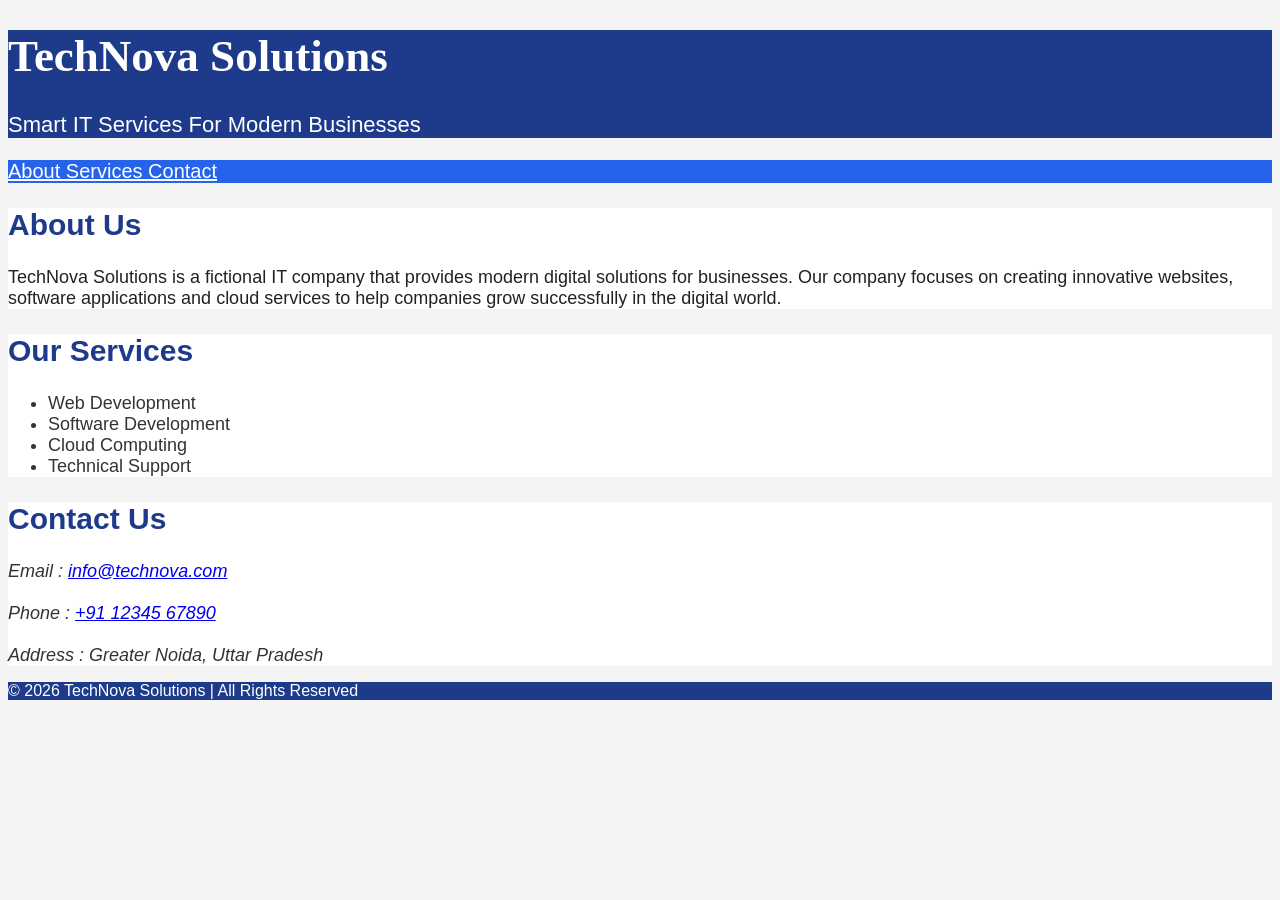
<file: index.html>
<!--
Name: Harsh Kumar
Roll No: 2502901520150
Date: 
-->

<!DOCTYPE html>
<html lang="en">

<head>

    <meta charset="UTF-8">

    <meta name="viewport"
          content="width=device-width, initial-scale=1.0">

    <title>TechNova Solutions</title>

    <!-- External CSS File -->

    <link rel="stylesheet"
          href="style.css">

</head>

<body>

    <!-- Header -->

    <header>

        <h1 id="company-name">

            TechNova Solutions

        </h1>

        <p>

            Smart IT Services For Modern Businesses

        </p>

    </header>

    <!-- Navigation -->

    <nav>

        <a href="#about">
            About
        </a>

        <a href="#services">
            Services
        </a>

        <a href="#contact">
            Contact
        </a>

    </nav>

    <!-- Main Content -->

    <main>

        <!-- About Section -->

        <section id="about">

            <h2>About Us</h2>

            <p>

                TechNova Solutions is a fictional IT company
                that provides modern digital solutions for businesses.

                Our company focuses on creating innovative websites,
                software applications and cloud services to help
                companies grow successfully in the digital world.

            </p>

        </section>

        <!-- Services Section -->

        <section id="services">

            <h2>Our Services</h2>

            <ul>

                <li>
                    Web Development
                </li>

                <li>
                    Software Development
                </li>

                <li>
                    Cloud Computing
                </li>

                <li>
                    Technical Support
                </li>

            </ul>

        </section>

        <!-- Contact Section -->

        <section id="contact">

            <h2>Contact Us</h2>

            <address>

                Email :
                <a href="mailto:info@technova.com">

                    info@technova.com

                </a>

                <br><br>

                Phone :
                <a href="tel:+911234567890">

                    +91 12345 67890

                </a>

                <br><br>

                Address :
                Greater Noida, Uttar Pradesh

            </address>

        </section>

    </main>

    <!-- Footer -->

    <footer>

        <p>

            © 2026 TechNova Solutions |
            All Rights Reserved

        </p>

    </footer>

</body>

</html>
</file>
<file: style.css>
/*
Name: Harsh Kumar
Roll No: 2502901520150
Date: 11/06/26
*/

/* TYPE SELECTOR */

body{

    font-family: Arial, sans-serif;

    font-size: 18px;

    background-color: #f4f4f4;

    color: #222222;

}

/* HEADER */

header{

    background-color: #1e3a8a;

    color: white;

    font-size: 22px;

    font-family: Verdana, sans-serif;

}

/* ID SELECTOR */

#company-name{

    font-size: 45px;

    color: #ffffff;

    font-family: Georgia, serif;

}

/* NAVIGATION */

nav{

    background-color: #2563eb;

    font-size: 20px;

    font-family: Arial, sans-serif;

}

nav a{

    color: white;

    font-size: 20px;

}

/* SECTIONS */

section{

    background-color: white;

    font-size: 18px;

    font-family: Arial, sans-serif;

}

/* HEADINGS */

h2{

    color: #1e3a8a;

    font-size: 30px;

    font-family: Verdana, sans-serif;

}

/* LIST */

ul{

    font-size: 18px;

    color: #333333;

}

/* ADDRESS */

address{

    font-size: 18px;

    color: #333333;

    font-family: Arial, sans-serif;

}

/* FOOTER */

footer{

    background-color: #1e3a8a;

    color: white;

    font-size: 16px;

    font-family: Arial, sans-serif;

}
</file>
